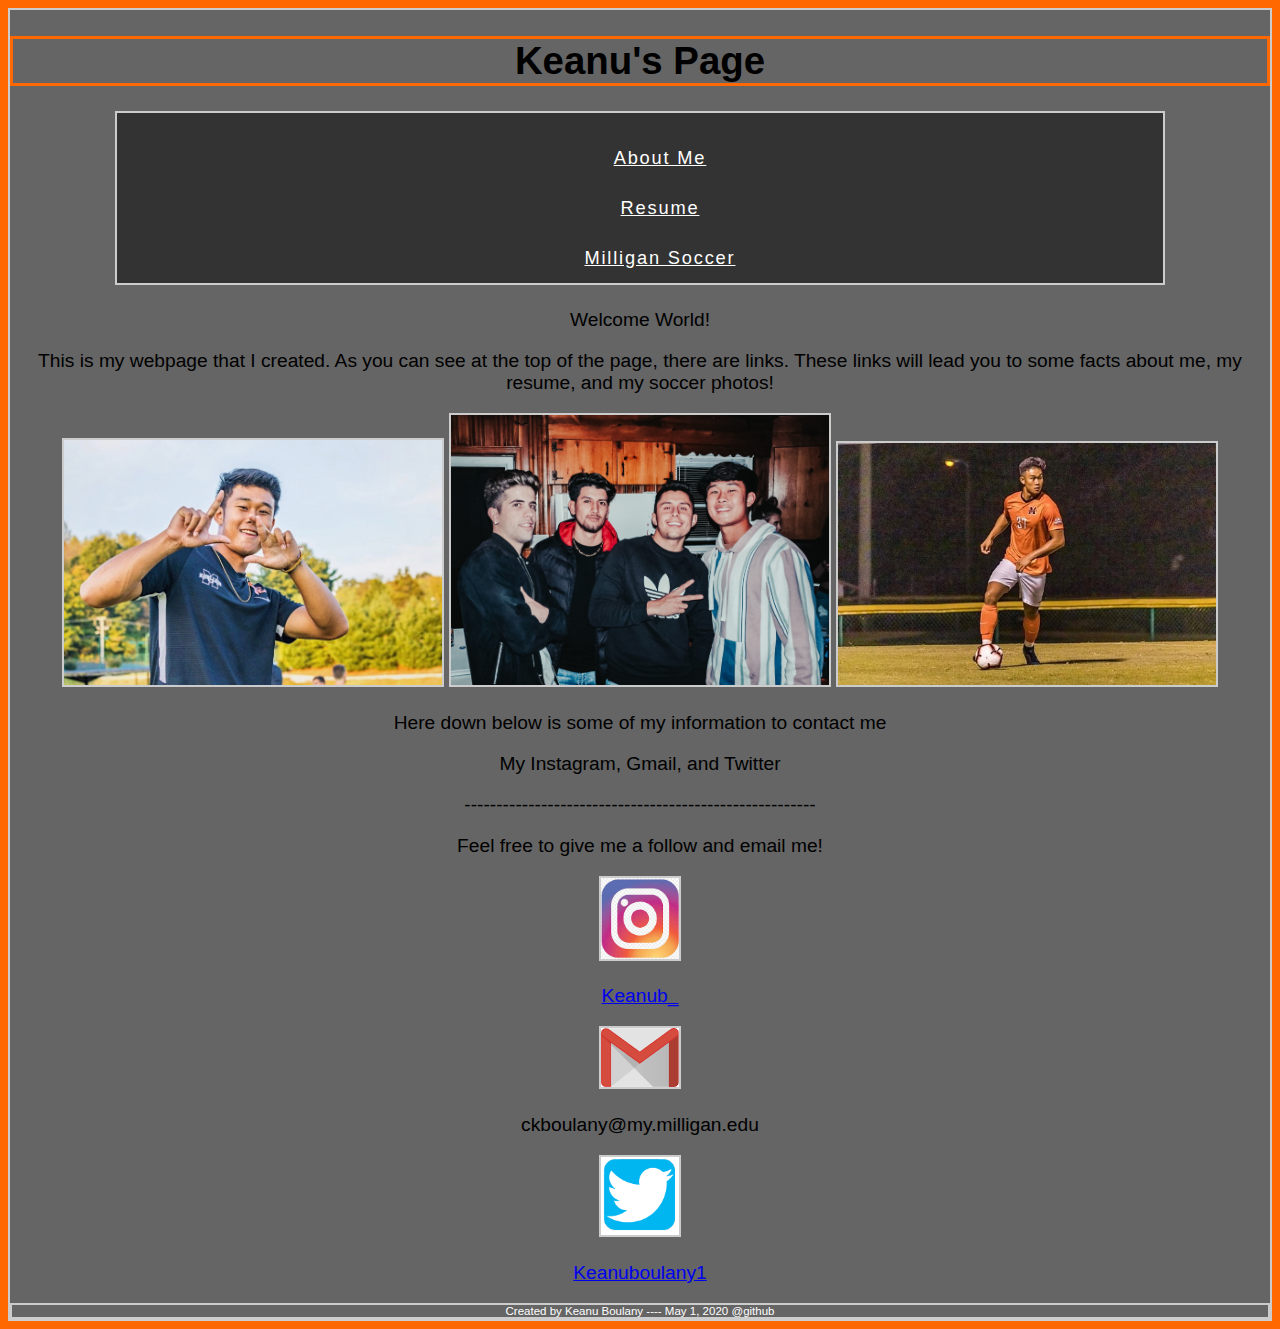
<file: index.html>
<!DOCTYPE html>

<html>
<head>
  <link href="kb_layout.css" rel="stylesheet">  
  <link href="Mobile.css" rel="stylesheet"> 
  
  <title>Keanu's Page</title>
  
</head>
  <h1> Keanu's Page </h1>
 <body>
   <header>
      <nav class="horizontal">
         <ul>
            <li><a href="aboutme.html">About Me</a></li>
           <li><a href="resume.html">Resume</a></li>
            <li><a href="soccer.html">Milligan Soccer</a></li>
         </ul>
      </nav>

    
   </header>
  </body>
      <article>
        <p> Welcome World!</p>
     <p>This is my webpage that I created. As you can see at the top of the page, there are links. These links will lead you to some facts about me, my resume, and my soccer photos!
     </p>
    
     <img src="IMG_4034.JPG" alt=""/>
       <img src="The BOYS.jpeg" alt=""/>
     <img src="UKVO4822.JPG" alt=""/>
        
        <p> Here down below is some of my information to contact me </p>

        <p> My Instagram, Gmail, and Twitter </p>
        <p> ------------------------------------------------------- </p>
        <p> Feel free to give me a follow and email me! </p>
        <p>
   </article>
  
  <article>
    <img src="Insta.jfif" alt=""/> <p> <a href="https://www.instagram.com/keanub_/">Keanub_</a></p>
    <img src="gmail.png" alt=""/>  <p> ckboulany@my.milligan.edu </p>
    <img src="twitter.png" alt=""/> <p> <a href="https://twitter.com/keanuboulany1">Keanuboulany1</a></p>
    
    
    
  </article>
  <footer>
    Created by Keanu Boulany ---- May 1, 2020 @github
  </footer>
  
</html>
</file>
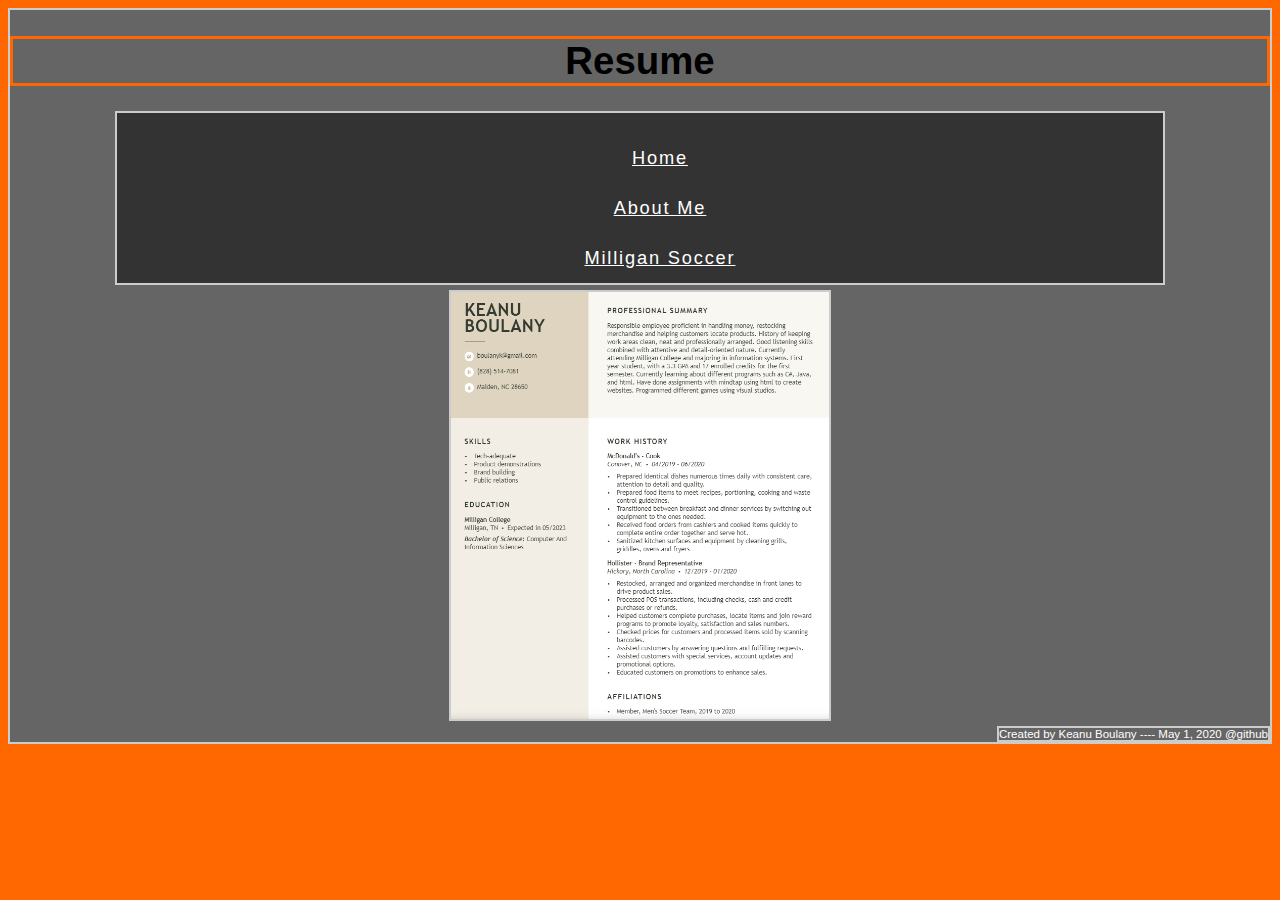
<file: resume.html>
<!DOCTYPE html>

<html>
<head>
  <title>Keanu's Page</title>
  <link href="resume.css" rel="stylesheet">
  <link href="print.css" rel="stylesheet" media="print">
  <link href="Mobile.css" rel="stylesheet"> 
</head>
  <h1> Resume </h1>
 <body>
   <header>
      <nav class="horizontal">
         <ul>
            <li><a href="index.html">Home</a></li>
            <li><a href="aboutme.html">About Me</a></li>
            <li><a href="soccer.html">Milligan Soccer</a></li>
         </ul>
      </nav>
   </header>

      <article>

 <img src="resume.png" alt="Resume">
   </article>
  
  
  <footer>
    Created by Keanu Boulany ---- May 1, 2020 @github
  </footer>
  
</html>
</file>
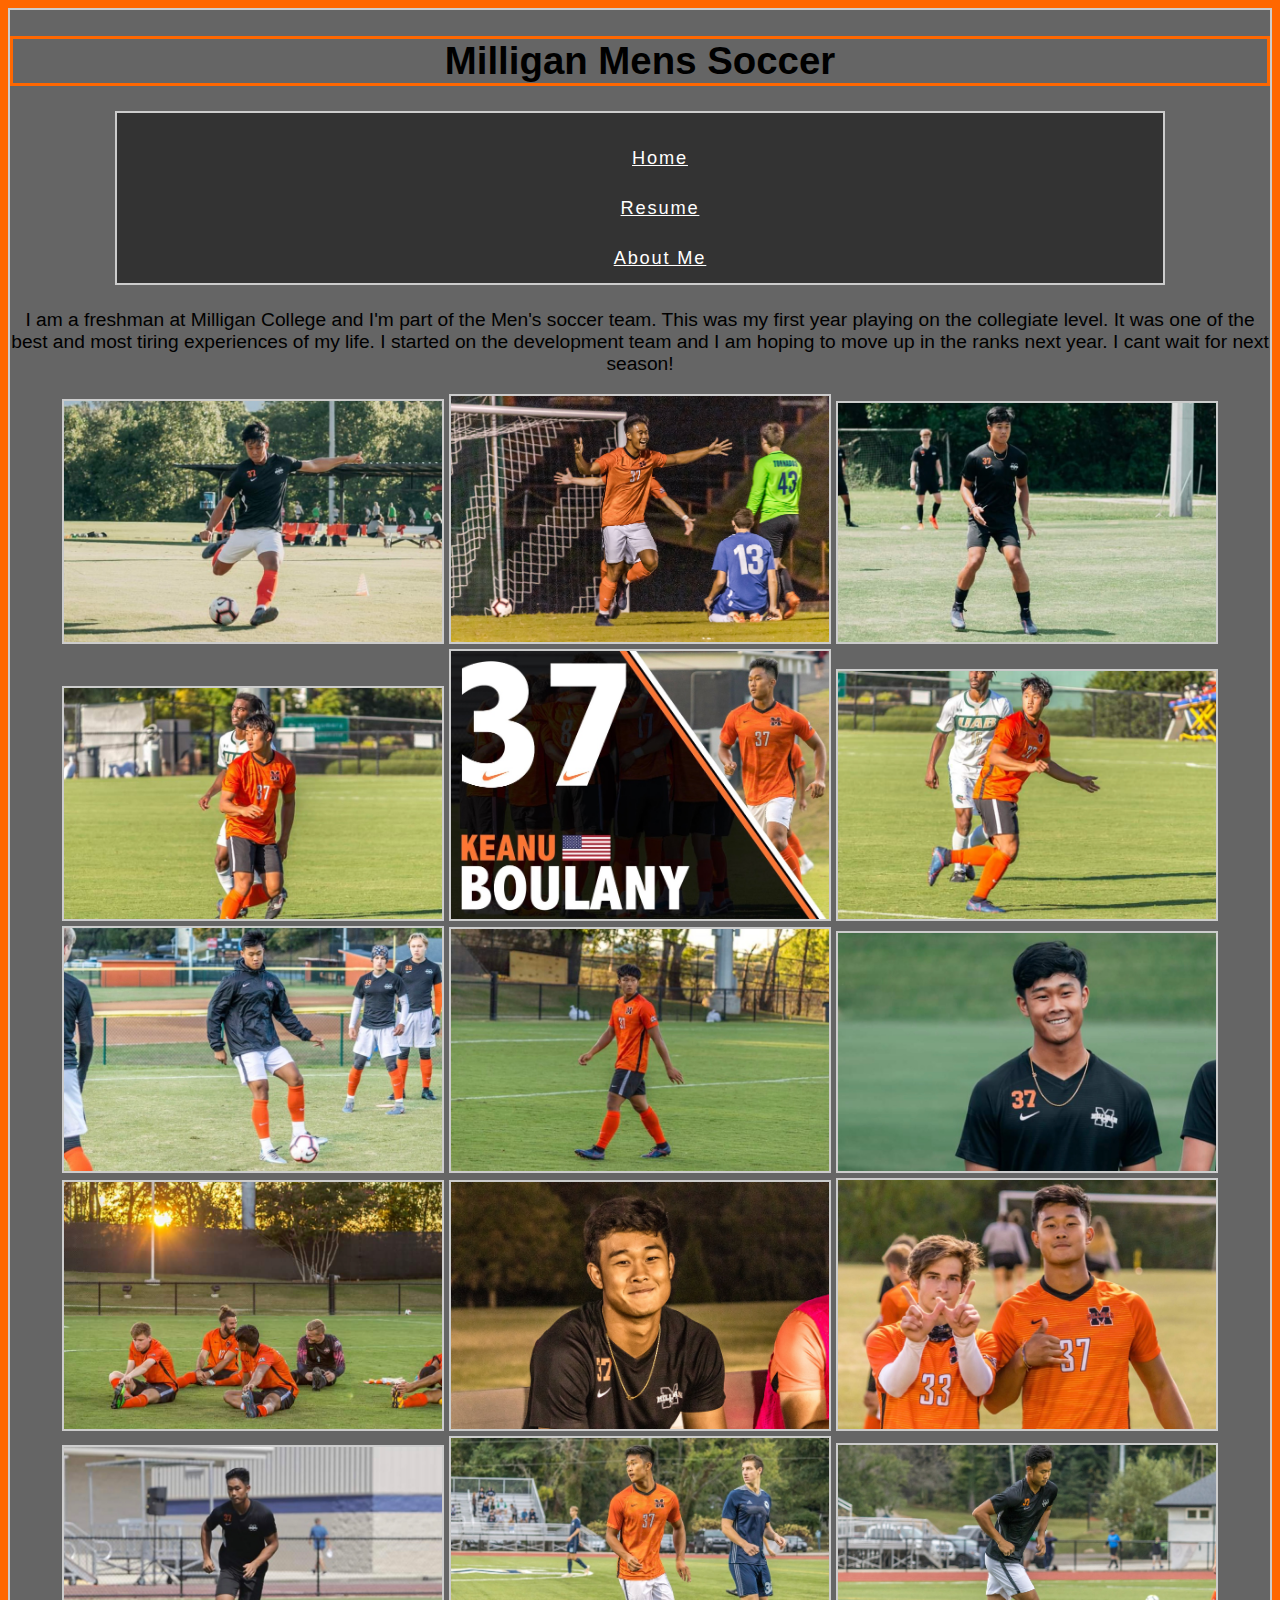
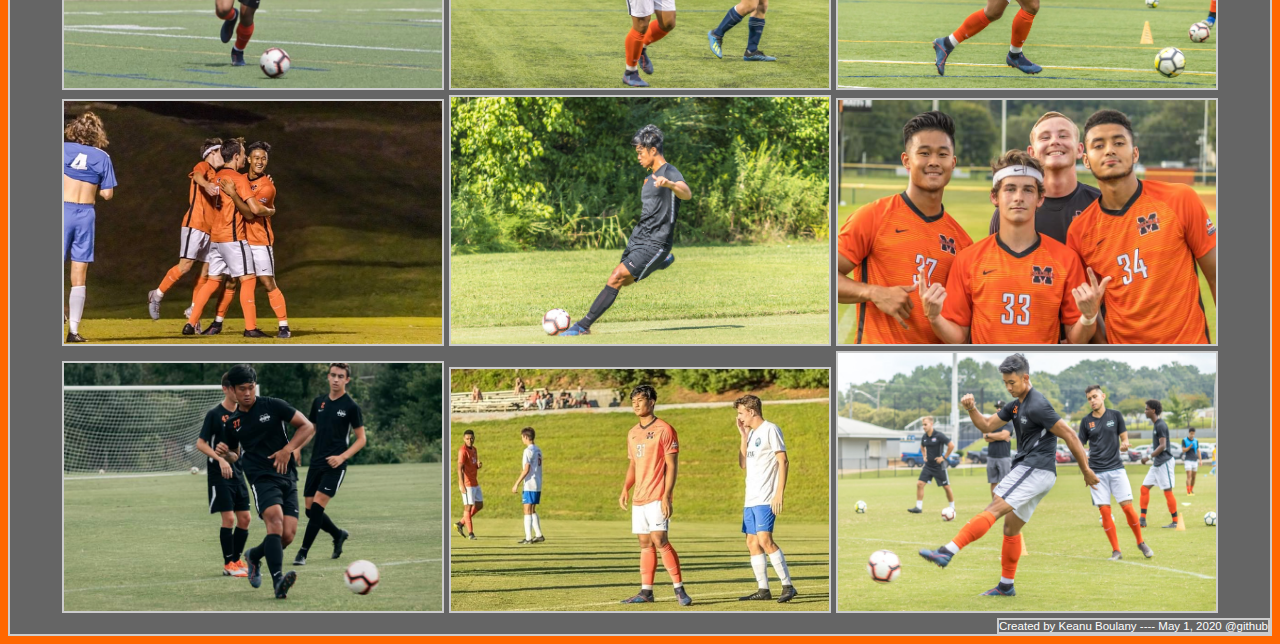
<file: soccer.html>
<!DOCTYPE html>

<html>
<head>
  <title>Keanu's Page</title>
  <link href="soccer.css" rel="stylesheet">
  <link href="Mobile.css" rel="stylesheet"> 
</head>
  <h1> Milligan Mens Soccer </h1>
 <body>
   <header>
      <nav class="horizontal">
         <ul>
            <li><a href="index.html">Home</a></li>
            <li><a href="resume.html">Resume</a></li>
            <li><a href="aboutme.html">About Me</a></li>
         </ul>
      </nav>
   </header>
 
      <article>
<p> I am a freshman at Milligan College and I'm part of the Men's soccer team. This was my first year playing on the collegiate level.
  It was one of the best and most tiring experiences of my life. I started on the development team and I am hoping to move up in the ranks next year.
  I cant wait for next season!
   </article>
  <img src="Soccer8.JPG" alt=""/>
  <img src="Soccer14.PNG" alt=""/>
  <img src="Soccer5.JPG" alt=""/>
  <img src="Soccer4.JPG" alt=""/>
  <img src="37.jpg" alt=""/>
  <img src="Soccer10.PNG" alt=""/>
   <img src="Soccer.jpeg" alt=""/>
  <img src="Soccer7.JPG" alt=""/>
   <img src="Soccer6.JPG" alt=""/>
   <img src="Soccer11.PNG" alt=""/>
   <img src="Soccer13.PNG" alt=""/>
   <img src="Soccer14.JPG" alt=""/>
   <img src="Soccer15.JPG" alt=""/>
   <img src="Soccer16.JPG" alt=""/>
   <img src="Soccer18.PNG" alt=""/>
   <img src="Soccer17.JPG" alt=""/>
   <img src="Soccer19.PNG" alt=""/>
   <img src="Soccer20.PNG" alt=""/>
   <img src="Soccer21.PNG" alt=""/>
   <img src="Soccer24.JPG" alt=""/>
   <img src="Soccer23.PNG" alt=""/>
   

  
  <footer>
    Created by Keanu Boulany ---- May 1, 2020 @github
  </footer>
</html>
</file>
<file: kb_layout.css>
@charset "utf-8";

h1{
  text-align: center;
border: 3px solid rgb(255, 103, 0);
}
html {
  background-color: rgb(255, 103, 0);
  text-align: center;
}

body{
 background-color: rgb(101, 101, 101);
font-family: Nobile, Verdana, Geneva, sans-serif;
  font-size: 1.2em;
  display: inline-block;
  text-align: center;
margin: 3px, 3px, 3px, 3px;
border: 2px solid #ccc;
}
article{
background-color: rgb(101, 101, 101);
font-family: Nobile, Verdana, Geneva, sans-serif;
  font-size: 1em;
  display:inline-block;
  text-align: center;
	margin: 4px, 4px, 4px, 4px;
}
p{
 text-align:center;
}
img{
width:30%;
  height:30%;
align: center;
border: 2px solid #ccc;
}
header {
   width: 83%;
  text-align: center;
	display: inline-block;
	border: 2px solid #ccc;
	background-color: rgb(51, 51, 51);
	margin: 5px, 5px;
}

header nav.horizontal {
   width: 100%;
}


header nav.horizontal li {
   background-color: rgb(41, 41, 41);
   display: inline-block;
   font-family: Tahoma, Geneva, sans-serif;
   float: left;
   text-align: center;
   width: 100%;
}


header nav.horizontal li a {
   color: rgb(51, 51, 51);
   display: inline-block;
   font-size: 0.95em;
   height: 50px; 
   letter-spacing: 0.1em;   
   line-height: 50px; 
   text-align: center;     
   width: 100%;
}

header nav.horizontal li a:visited, header nav.horizontal li a:link {
	color: white;
}


body > header a {
   background-color: rgb(51, 51, 51);  
}

body > header:active, body > header a:hover {
   background-color: rgb(51, 51, 151);
}
footer {
float: bottom;
font-size: 0.6em;
color: white;
display: block;
border: 2px solid #ccc;
}
</file>
<file: Mobile.css>
@charset "utf-8";

@import url("kb_layout.css");

@media screen and (max-width: 480px) {
nav.vertical ul {
  display: -webkit-flex;
  display: flex;

  -webkit-flex-flow: column wrap;
  flex-flow: column wrap;

  height: 240px;
 }
  
  
  @media screen and (min-width: 481px) {
 nav.horizontal ul {
  height: 160px;
 }
}
</file>
<file: resume.css>
@charset "utf-8";

h1{
  text-align: center;
border: 3px solid rgb(255, 103, 0);
}
html {
  background-color: rgb(255, 103, 0);
  text-align: center;
}

body{
background-color: rgb(101, 101, 101);
font-family: Nobile, Verdana, Geneva, sans-serif;
  font-size: 1.2em;
  display: inline-block;
  text-align: center;
margin: 3px, 3px, 3px, 3px;
border: 2px solid #ccc;
}
article{
background-color: rgb(101, 101, 101);
height: 100%;
width: 100%;
font-family: Nobile, Verdana, Geneva, sans-serif;
  font-size: 1em;
  display:inline-block;
  text-align: center;
margin: 5px, 5px, 5px, 5px;
}
p{
 text-align:center;
}
img{
height: 4000px;
width: 2000px;

align: center;
border: 2px solid #ccc;
display: inline block;
	

}
header {
   width: 83%;
  text-align: center;
	display: inline-block;
	border: 2px solid #ccc;
	background-color: rgb(51, 51, 51);
	margin: 5px, 5px;
}

header nav.horizontal {
   width: 100%;
}


header nav.horizontal li {
   background-color: rgb(41, 41, 41);
   display: inline-block;
   font-family: Tahoma, Geneva, sans-serif;
   float: left;
   text-align: center;
   width: 100%;
}


header nav.horizontal li a {
   color: white;
   display: inline-block;
   font-size: 0.95em;
   height: 50px; 
   letter-spacing: 0.1em;   
   line-height: 50px; 
   text-align: center;     
   width: 100%;
}

header nav.horizontal li a:visited, header nav.horizontal li a:link {
	color: white;
}


body > header a {
   background-color: rgb(51, 51, 51);  
}

body > header:active, body > header a:hover {
   background-color: rgb(51, 51, 151);
}
footer {
float: right;
font-size: 0.6em;
color: white;
display: block;
border: 2px solid #ccc;
}
</file>
<file: print.css>
@charset "utf-8";

nav.horizontal, aside, article, footer {
  display: none;
}
@page {
  margin: 0.5in;
  size: auto;
}
@page{
  style rules
}
</file>
<file: soccer.css>
@charset "utf-8";

h1{
  text-align: center;
border: 3px solid rgb(255, 103, 0);
background-color: rgb(101, 101, 101);
}
html {
  background-color: rgb(255, 103, 0);
  text-align: center;
}
body{
background-color: rgb(101, 101, 101);
font-family: Nobile, Verdana, Geneva, sans-serif;
  font-size: 1.2em;
  display: inline-block;
  text-align: center;
margin: 3px, 3px, 3px, 3px;
border: 2px solid #ccc;
}
article{
background-color: rgb(101, 101, 101);
font-family: Nobile, Verdana, Geneva, sans-serif;
  font-size: 1em;
  display:inline-block;
  text-align: center;
margin: 4px, 4px, 4px, 4px;
}
p{
 text-align:center;
}
img{
width:30%;
  height:30%;
align: center;
border: 2px solid #ccc;
}
header {
   width: 83%;
  text-align: center;
	display: inline-block;
	border: 2px solid #ccc;
	background-color: rgb(51, 51, 51);
	margin: 5px, 5px;
}

header nav.horizontal {
   width: 100%;
}


header nav.horizontal li {
   background-color: rgb(41, 41, 41);
   display: inline-block;
   font-family: Tahoma, Geneva, sans-serif;
   float: left;
   text-align: center;
   width: 100%;
}


header nav.horizontal li a {
   color: white;
   display: inline-block;
   font-size: 0.95em;
   height: 50px; 
   letter-spacing: 0.1em;   
   line-height: 50px; 
   text-align: center;     
   width: 100%;
}

header nav.horizontal li a:visited, header nav.horizontal li a:link {
	color: white;
}


body > header a {
   background-color: rgb(51, 51, 51);  
}

body > header:active, body > header a:hover {
   background-color: rgb(51, 51, 151);
}
footer {
float: right;
font-size: 0.6em;
color: white;
display: block;
border: 2px solid #ccc;
}
</file>
